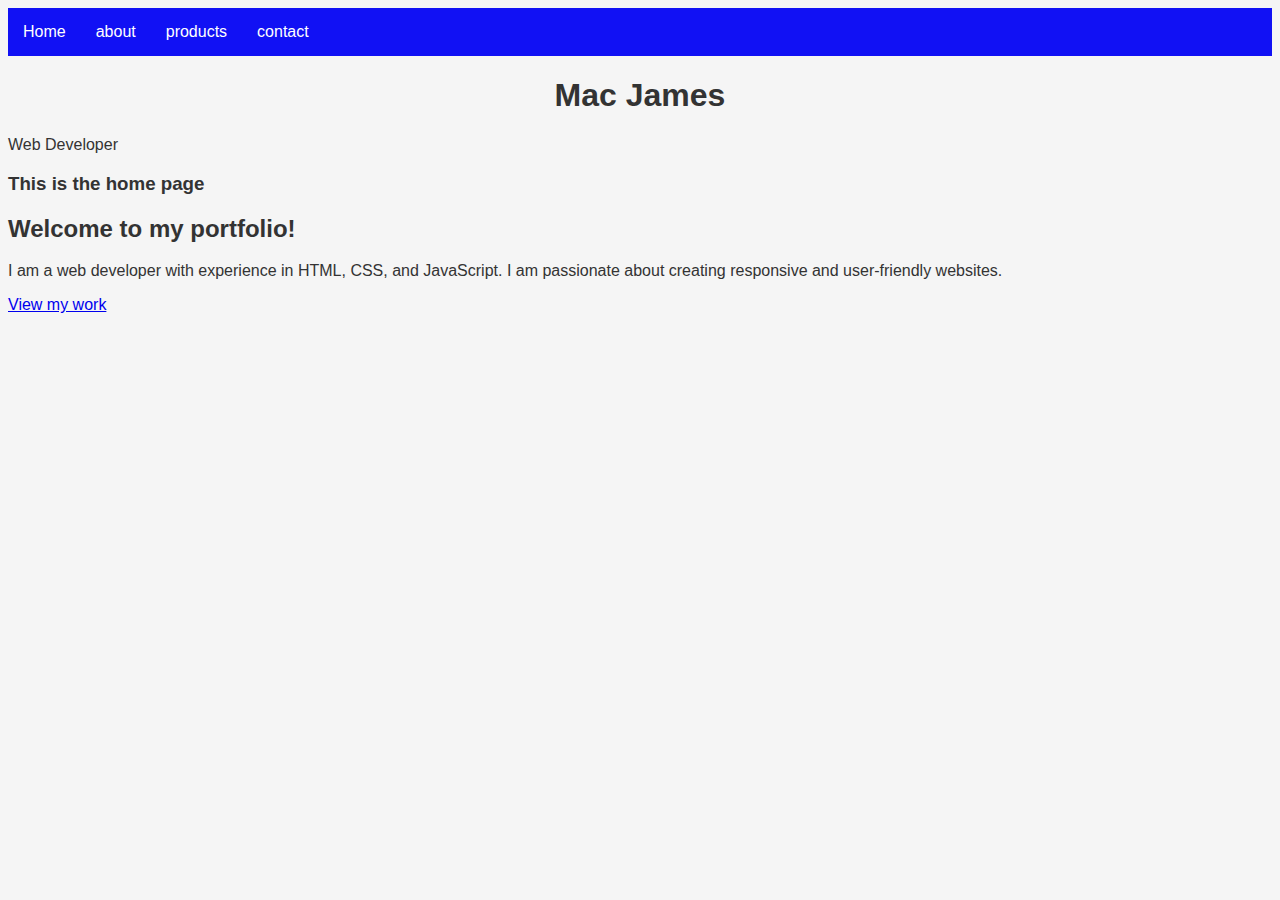
<file: index.html>
<!DOCTYPE html>
<html lang="en">
<head>
    <meta charset="UTF-8">
    <meta http-equiv="X-UA-compatible" content="IE=edge">
    <meta name="viewport" content="width=device-width, initial-scale=1.0">
    <title>My Portfolio</title>
    <link rel="stylesheet" href="style.css">
</head>
<body>


    <nav class="navbar">
        <ul>
            <li><a href="index.html">Home</a></li>
            <li><a href="about.html">about</a></li>
            <li><a href="Project.html">products</a></li>
            <li><a href="contact.html">contact</a></li>
        </ul>
    </nav>
    <h1>Mac James</h1>
<p>Web Developer</p>

    <main>
        <h3>This is the home page</h3>
        <h2>Welcome to my portfolio!</h2>
        <p>I am a web developer with experience in 
        HTML, CSS, and JavaScript. I am passionate 
        about creating responsive and user-friendly 
        websites.</p>
        <a href="Project.html">View my work</a>
    </main>

</body>
</html>
</file>
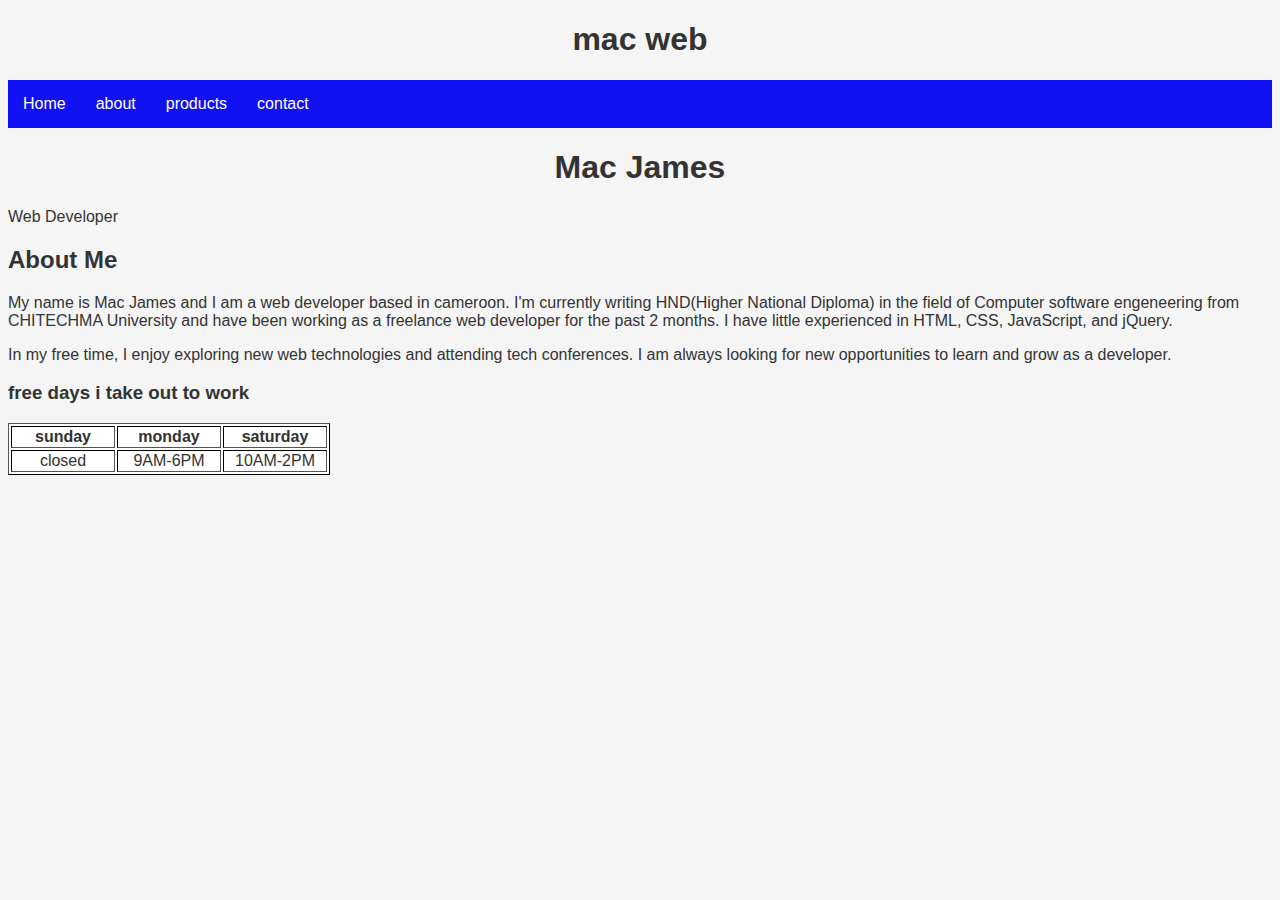
<file: about.html>
<!DOCTYPE html>
<html lang="en">
<head>
    <meta charset="UTF-8">
    <meta http-equiv="X-UA-compatible" content="IE=edge">
    <meta name="viewport" content="width=device-width, initial-scale=1.0">
    <title>my Portfolio</title>
    <link rel="stylesheet" href="style.css">
</head>
<body>

    <h1>mac web</h1>

    <nav class="navbar">
        <ul>
            <li><a href="index.html">Home</a></li>
            <li><a href="about.html">about</a></li>
            <li><a href="Project.html">products</a></li>
            <li><a href="contact.html">contact</a></li>
        </ul>
    </nav>
    <h1>Mac James</h1>
<p>Web Developer</p>

    <main>
        <h2>About Me</h2>
<p>My name is Mac James and I am a web 
developer based in cameroon. I'm currently writing HND(Higher National Diploma)  in the field of Computer software engeneering from 
CHITECHMA University and have been working as a 
freelance web developer for the past 2 months. I 
have little experienced in HTML, CSS, JavaScript, and 
jQuery.</p>
<p>In my free time, I enjoy exploring new web 
technologies and attending tech conferences. I 
am always looking for new opportunities to 
learn and grow as a developer.</p>
        
        <h3>free days i take out to work</h3>

<table border="1" style="background-color: rgb(255, 255, 255);">
    <tra lign="center" style="background-color: rgb(255, 255, 255);">
        <th width="100">sunday</th>
        <th width="100">monday</th>
        <th width="100">saturday</th>
    </tr>
    <tr align="center">
        <td>closed</td>
        <td>9AM-6PM</td>
        <td>10AM-2PM</td>
    </tr>
    </main>

</body>
</html>
</file>
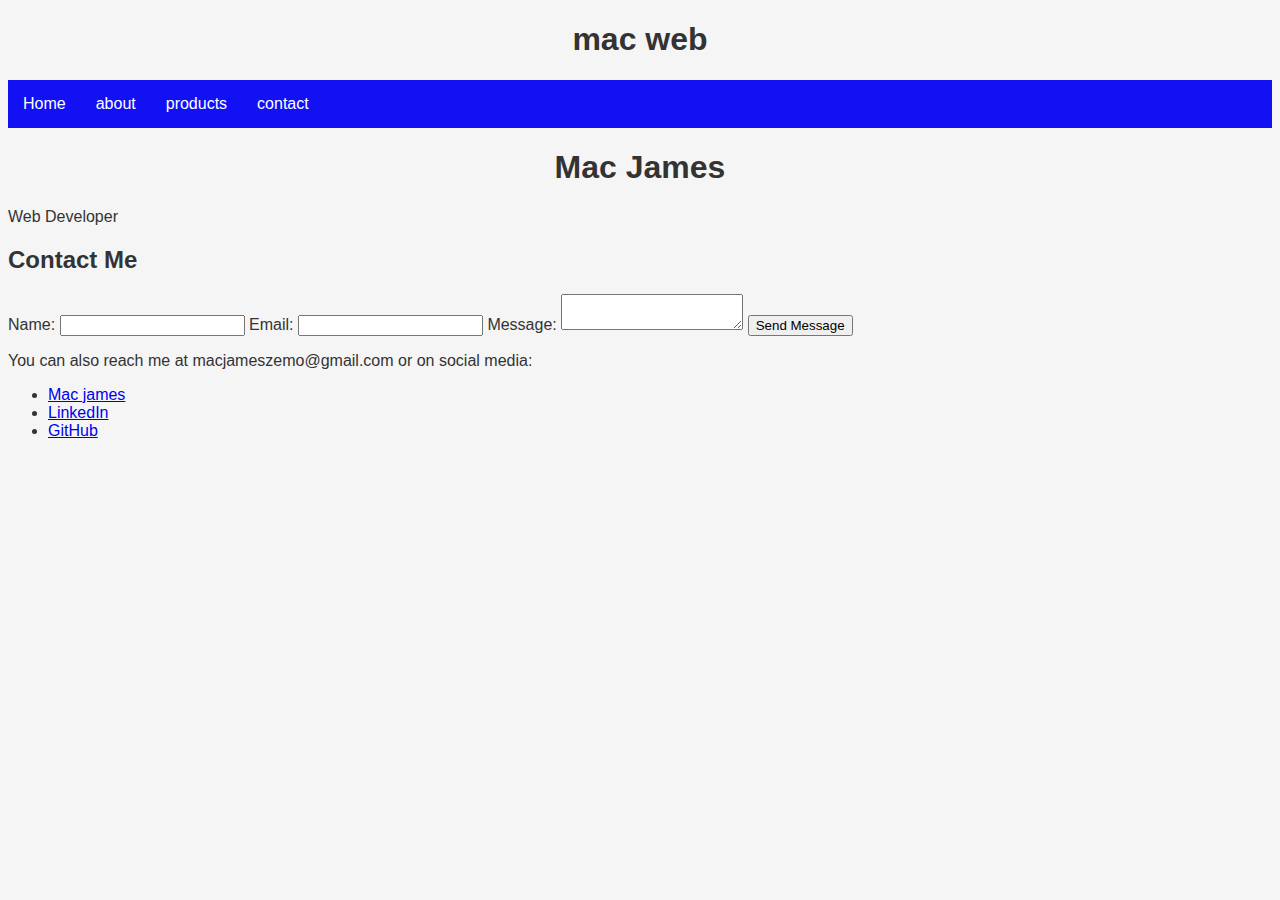
<file: contact.html>
<!DOCTYPE html>
<html lang="en">
<head>
    <meta charset="UTF-8">
    <meta http-equiv="X-UA-compatible" content="IE=edge">
    <meta name="viewport" content="width=device-width, initial-scale=1.0">
    <title>my Portfolio</title>
    <link rel="stylesheet" href="style.css">
</head>
<body>

    <h1>mac web</h1>

    <nav class="navbar">
        <ul>
            <li><a href="index.html">Home</a></li>
            <li><a href="about.html">about</a></li>
            <li><a href="Project.html">products</a></li>
            <li><a href="contact.html">contact</a></li>
        </ul>
    </nav>
    <h1>Mac James</h1>
<p>Web Developer</p>

    <main>
        <h2>Contact Me</h2>
<form>
<label for="name">Name:</label>
<input type="text" id="name" name="name" required>
<label for="email">Email:</label>
<input type="email" id="email" name="email" required>
<label for="message">Message:</label> 
<textarea id="message" name="message" required></textarea>
<button type="submit">Send Message</button>
</form>
<p>You can also reach me at macjameszemo@gmail.com or on social media:</p>
<ul>
<li><a 
href="https://web.facebook.com/mac.james.10236115/">Mac james</a>
</li>
<li><a 
href="https://www.linkedin.com/in/zemo-mac-james-2a3625338/">LinkedIn</a></li>
<li><a 
href="https://github.com/macjames">GitHub</a>
</li>
</ul>
    </main>

</body>
</html>
</file>
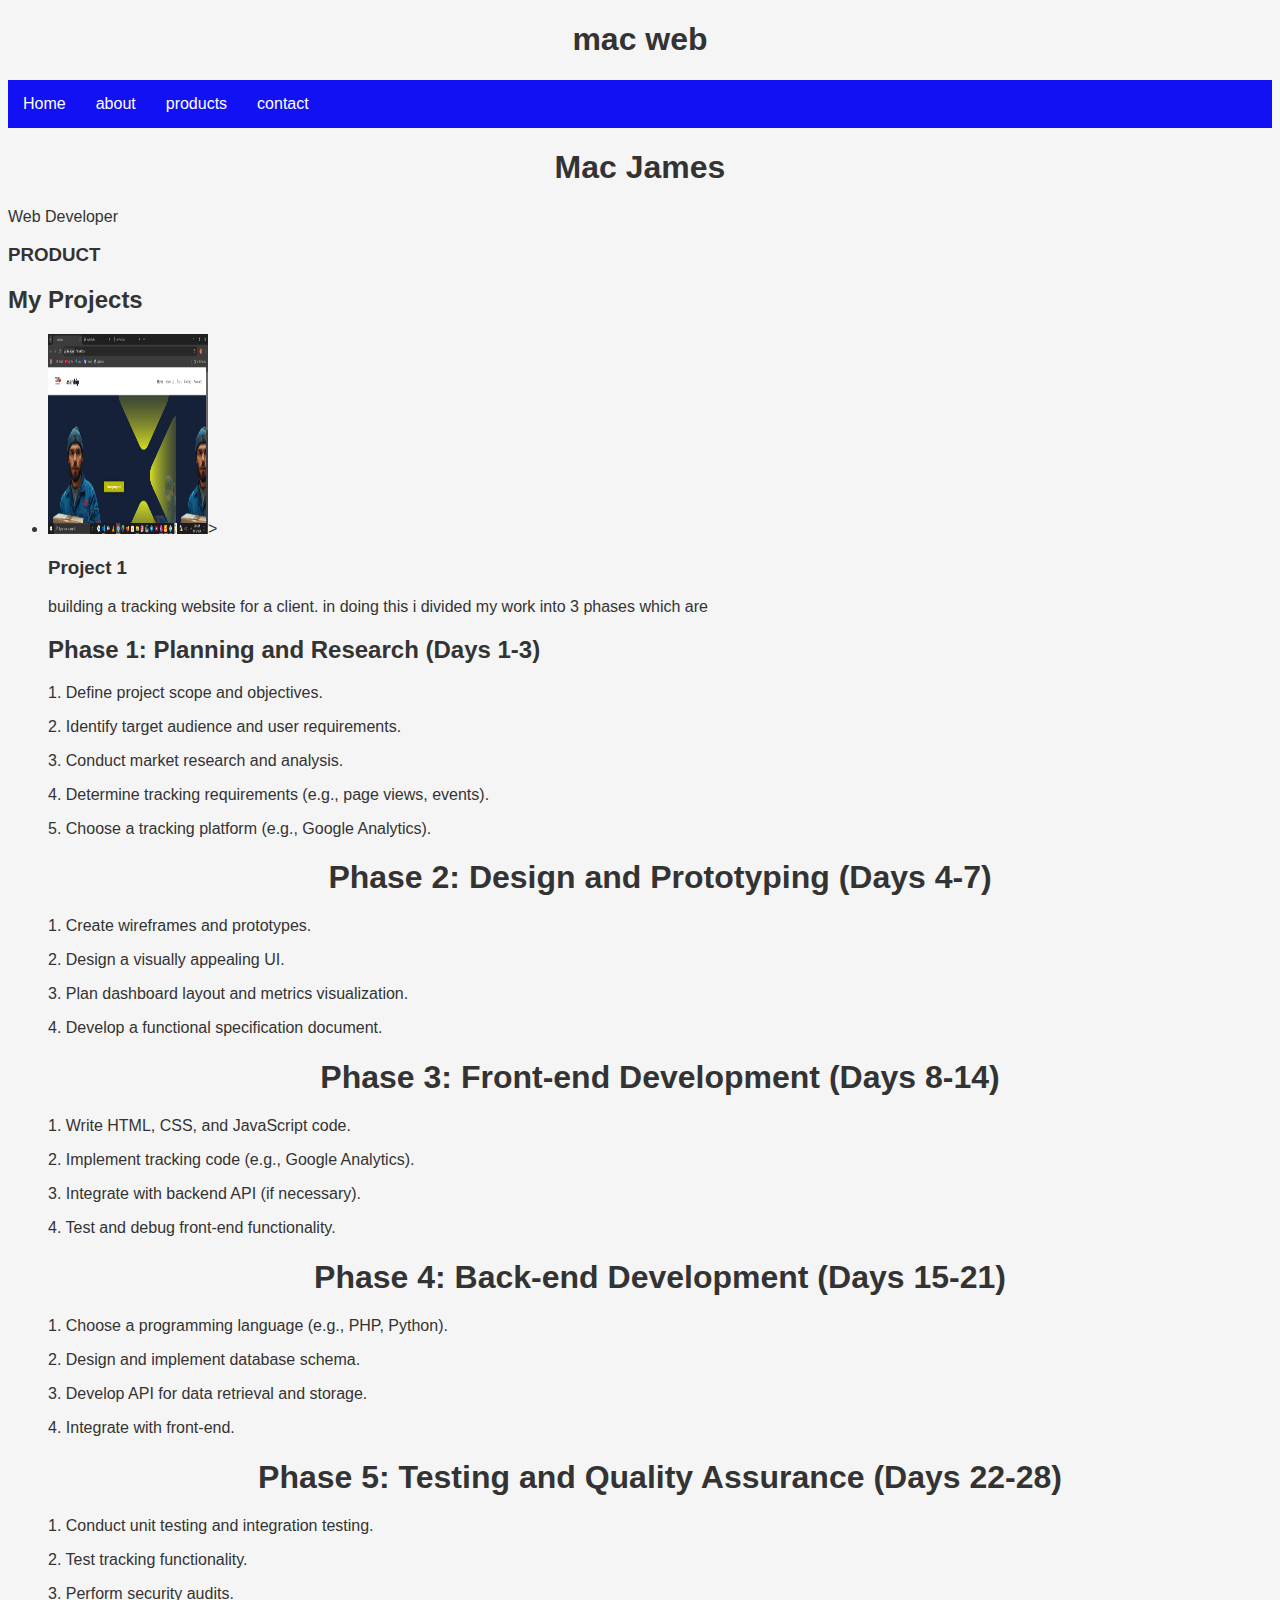
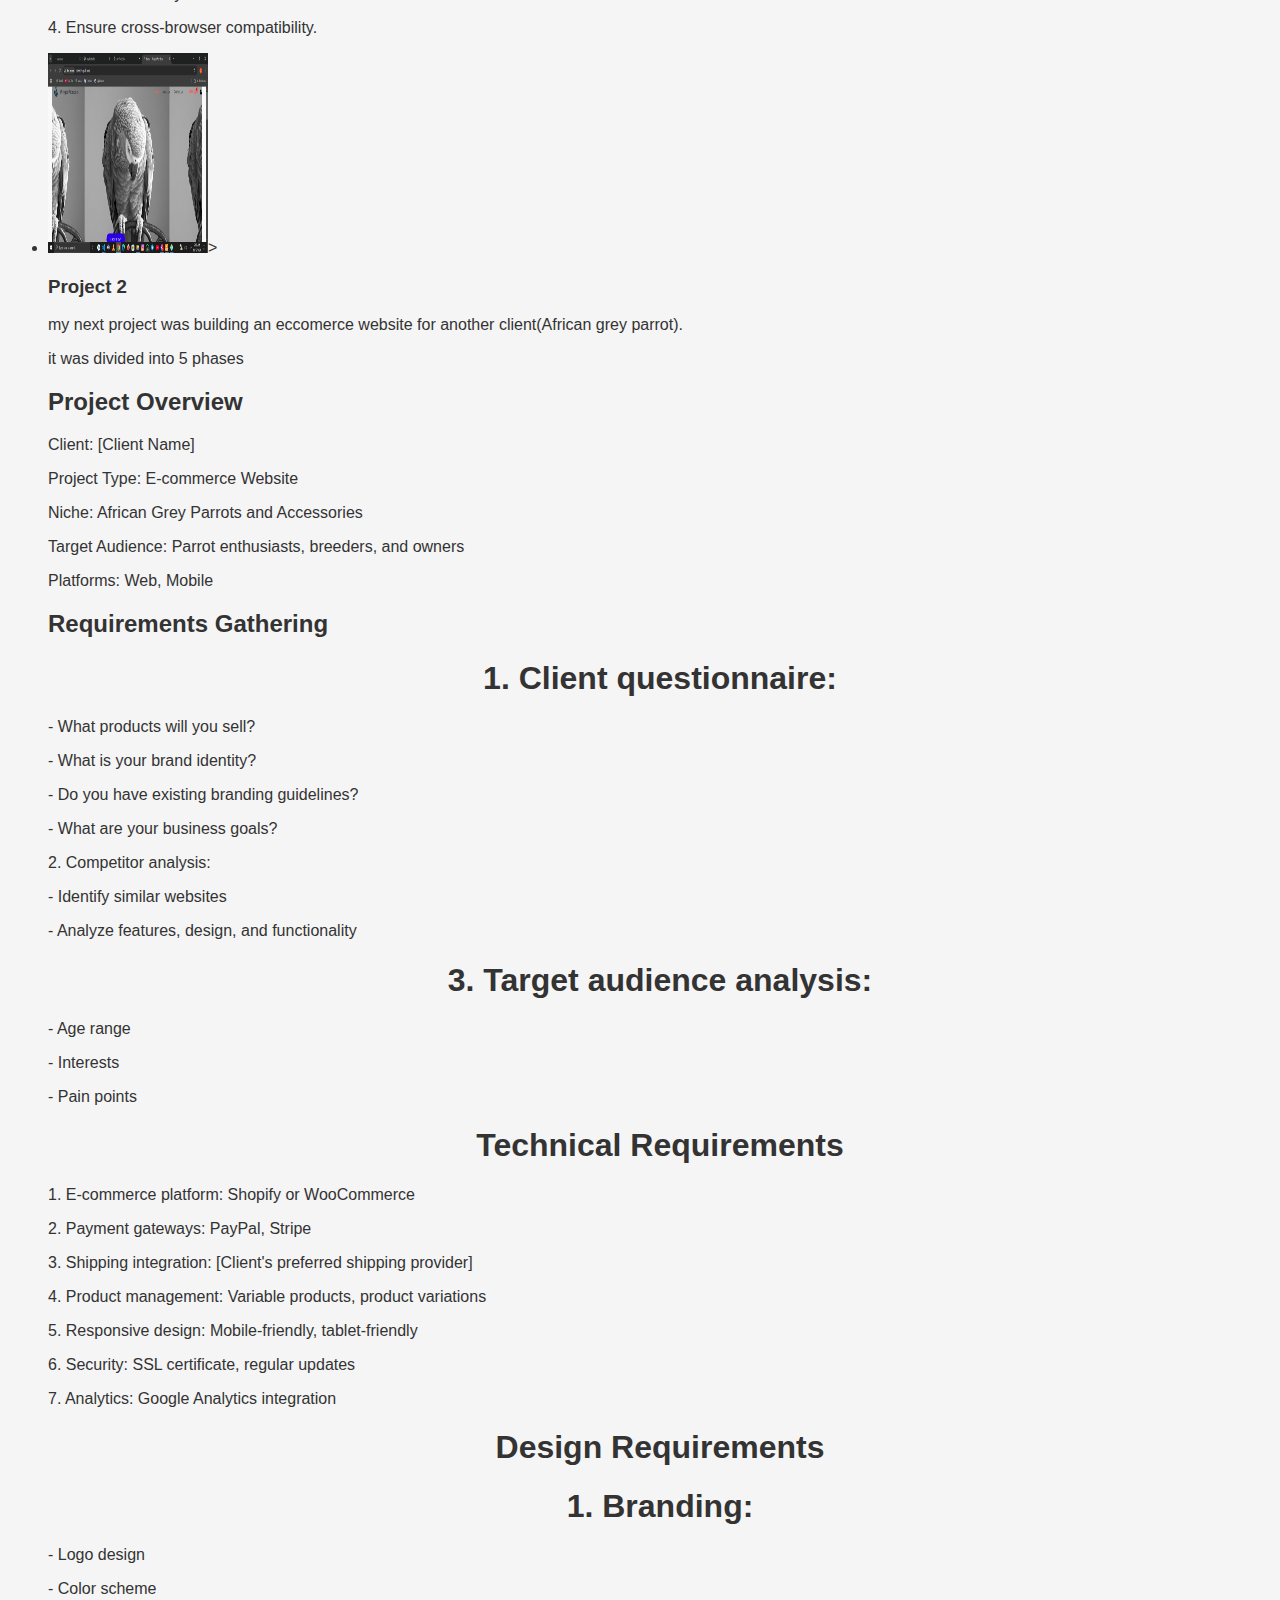
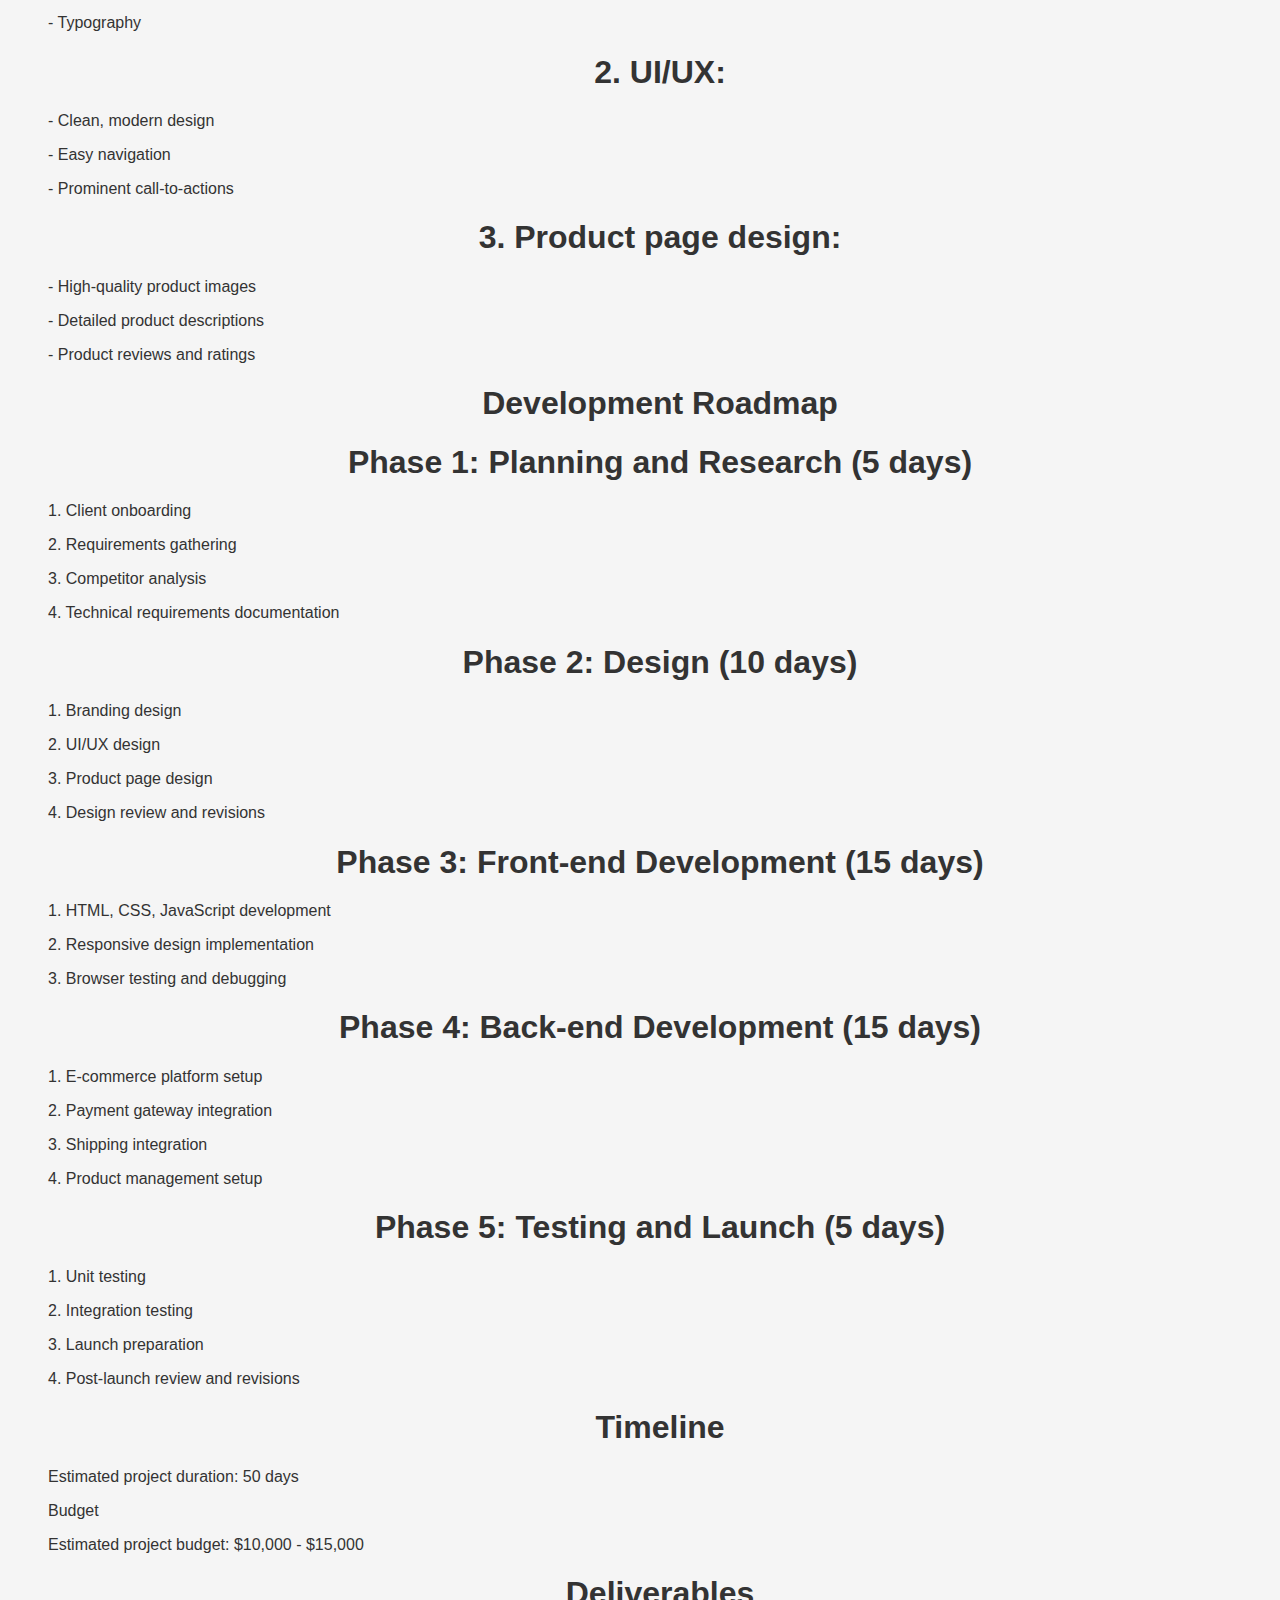
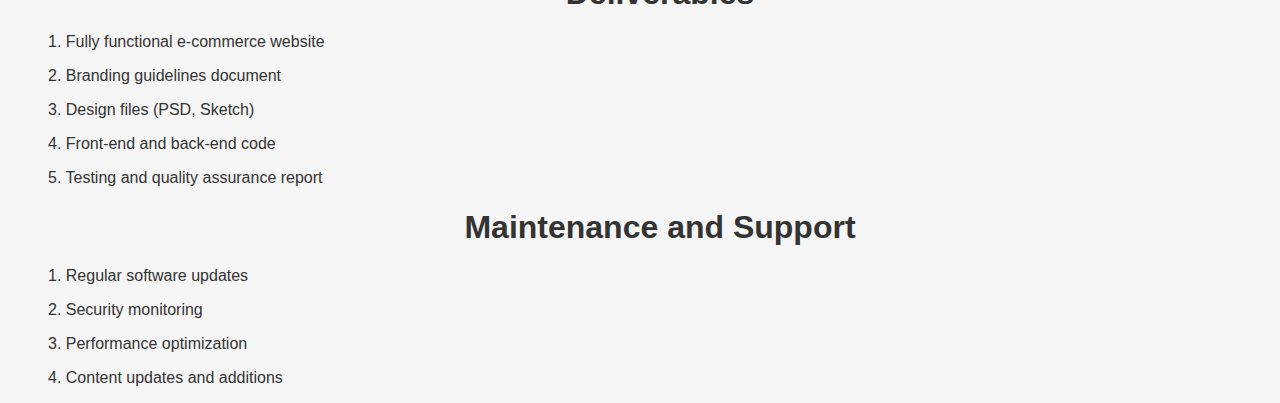
<file: Project.html>
<!DOCTYPE html>
<html lang="en">
<head>
    <meta charset="UTF-8">
    <meta http-equiv="X-UA-compatible" content="IE=edge">
    <meta name="viewport" content="width=device-width, initial-scale=1.0">
    <title>my Portfolio</title>
    <link rel="stylesheet" href="style.css">
</head>
<body>

    <h1>mac web</h1>

    <nav class="navbar">
        <ul>
            <li><a href="index.html">Home</a></li>
            <li><a href="about.html">about</a></li>
            <li><a href="Project.html">products</a></li>
            <li><a href="contact.html">contact</a></li>
        </ul>
    </nav>
    <h1>Mac James</h1>
    <p>Web Developer</p>

    <main>
        <h3>PRODUCT</h3>
        <h2>My Projects</h2>
<ul>
<li>
<img src="track.jpg" alt="Project1" height="200" width="160">>
<h3>Project 1</h3>
<p>building a tracking website for a client. 
    in doing this i divided my work into 3 phases which are </p>

    
    <h2>Phase 1: Planning and Research (Days 1-3)</h2>

<p>1. Define project scope and objectives.</p>
<p>2. Identify target audience and user requirements.</p>
<p>3. Conduct market research and analysis.</p>
<p>4. Determine tracking requirements (e.g., page views, events).</p>
<p>5. Choose a tracking platform (e.g., Google Analytics).</p>


<h1>Phase 2: Design and Prototyping (Days 4-7)</h1>

<p>1. Create wireframes and prototypes.</p>
<p>2. Design a visually appealing UI.</p>
<p>3. Plan dashboard layout and metrics visualization.</p>
<p>4. Develop a functional specification document.</p>


<h1>Phase 3: Front-end Development (Days 8-14)</h1>

<p>1. Write HTML, CSS, and JavaScript code.</p>
<p>2. Implement tracking code (e.g., Google Analytics).</p>
<p>3. Integrate with backend API (if necessary).</p>
<p>4. Test and debug front-end functionality.</p>


<h1>Phase 4: Back-end Development (Days 15-21)</h1>

<p>1. Choose a programming language (e.g., PHP, Python).</p>
<p>2. Design and implement database schema.</p>
<p>3. Develop API for data retrieval and storage.</p>
<p>4. Integrate with front-end.</p>


<h1>Phase 5: Testing and Quality Assurance (Days 22-28)</h1>

<p>1. Conduct unit testing and integration testing.</p>
<p>2. Test tracking functionality.</p>
<p>3. Perform security audits.</p>
<p>4. Ensure cross-browser compatibility.</p>

</li>
<li>
<img src="parrot.jpg" alt="Project 2" height="200" width="160">>
<h3>Project 2</h3>
<p>my next project was building an eccomerce website for another client(African grey parrot).</p>
    it was divided into 5 phases</p>
    <H2>Project Overview</H2>

    <p>Client: [Client Name]</p>
    <p>Project Type: E-commerce Website</p>
    <p>Niche: African Grey Parrots and Accessories</p>
    <p>Target Audience: Parrot enthusiasts, breeders, and owners</p>
    <p>Platforms: Web, Mobile</p>
    
    
    <h2>Requirements Gathering</h2>
    
    <h1>1. Client questionnaire:</h1>
    <p> - What products will you sell?</p>
        <p> - What is your brand identity?</p>
            <p>- Do you have existing branding guidelines?</p>
                <p>    - What are your business goals?</p>
                    <p>2. Competitor analysis:</p>
                        <p>    - Identify similar websites</p>
                            <p>    - Analyze features, design, and functionality</p>
                            <h1>3. Target audience analysis:</h1>
    <p>  - Age range</p>
        <p> - Interests</p>
            <p> - Pain points</p>
    
    
    <h1>Technical Requirements</h1>
    
    <p>  1. E-commerce platform: Shopify or WooCommerce</p>
        <p> 2. Payment gateways: PayPal, Stripe</p>
            <p> 3. Shipping integration: [Client's preferred shipping provider]</p>
                <p>  4. Product management: Variable products, product variations</p>
                    <p> 5. Responsive design: Mobile-friendly, tablet-friendly</p>
                        <p> 6. Security: SSL certificate, regular updates</p>
                            <p> 7. Analytics: Google Analytics integration</p>
    
    
                            <h1>Design Requirements</h1>
    
                            <h1>1. Branding:</h1>
        <p> - Logo design</p>
            <p> - Color scheme</p>
                <p> - Typography</p>
                <h1>2. UI/UX:</h1>
    <p> - Clean, modern design
        <p> - Easy navigation</p>
            <p>  - Prominent call-to-actions</p>
            <h1>3. Product page design:</h1>
    <p> - High-quality product images</p>
        <p> - Detailed product descriptions</p>
            <p> - Product reviews and ratings</p>
    
    
            <h1>Development Roadmap</h1>
    
            <h1>Phase 1: Planning and Research (5 days)</h1>
    
    <p>1. Client onboarding</p>
    <p>2. Requirements gathering</p>
        <p>3. Competitor analysis</p>
    <p>4. Technical requirements documentation</p>
    
    <h1>Phase 2: Design (10 days)</h1>
    
    <p>1. Branding design</p>
    <p>2. UI/UX design</p>
    <p>3. Product page design</p>
    <p>4. Design review and revisions</p>
    
    <h1>Phase 3: Front-end Development (15 days)</h1>
    
    <p>1. HTML, CSS, JavaScript development</p>
    <p>2. Responsive design implementation</p>
    <p>3. Browser testing and debugging</p>
    
    <h1>Phase 4: Back-end Development (15 days)</h1>
    
    <p>1. E-commerce platform setup</p>
    <p>2. Payment gateway integration</p>
    <p>3. Shipping integration</p>
    <p></p> 4. Product management setup</p>
    
    <h1>Phase 5: Testing and Launch (5 days)</h1>
    
    <p>1. Unit testing</p>
        <p>2. Integration testing</p>
    <p>3. Launch preparation</p>
    <p>4. Post-launch review and revisions</p>
    
    
    <h1>Timeline</h1>
    
    <p>Estimated project duration: 50 days</p>
    
    
    <p> Budget</p>
    
    <p>Estimated project budget: $10,000 - $15,000</p>
    
    
    <h1>Deliverables</h1>
    
    <p> 1. Fully functional e-commerce website</p>
    <p>2. Branding guidelines document</p>
    <p>3. Design files (PSD, Sketch)</p>
    <p>4. Front-end and back-end code</p>
    <p> 5. Testing and quality assurance report</p>
    
    
   <h1> Maintenance and Support</h1>
    
    <p>1. Regular software updates</p>
    <p> 2. Security monitoring</p>
    <p>3. Performance optimization</p>
        <p>4. Content updates and additions</p>
</li>
</ul>
    </main>

</body>
</html>
</file>
<file: style.css>
body {
    font-family: Arial, sans-serif;
    color: #333;
    background-color: #f5f5f5;
    }
h1{
    text-align: center;
}
.navbar ul{
    list-style-type: none;
    background-color: rgb(17, 17, 244);
    padding: 0px;
    margin: 0px;
    overflow: hidden;
}
.navbar a{
    color: white;
    text-decoration: none;
    padding: 15px;
    display: block;
    text-align: center;
}
.navbar a:hover{
    background-color: rgb(0, 0, 86);
}
.navbar li{
    float: left;
}
table{
    border-color: black;
    font-style: normal;
    font-display: white;
}
</file>
